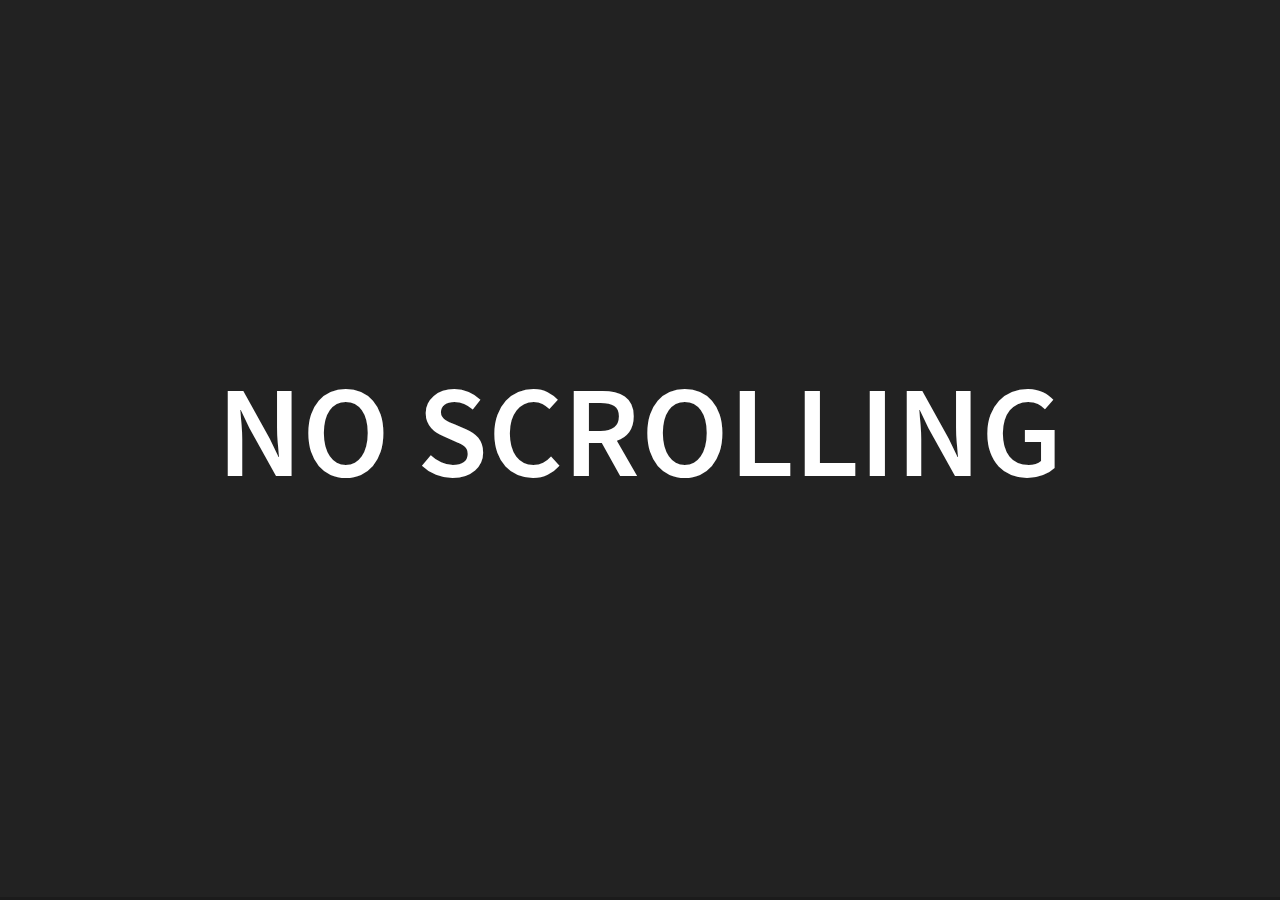
<file: dataviz-final/index.html>
<!doctype html>
<html>

<head>
	<meta charset="utf-8">
	<meta name="viewport" content="width=device-width, initial-scale=1.0, maximum-scale=1.0, user-scalable=no">

	<title>reveal.js</title>

	<link rel="stylesheet" href="css/reveal.css">
	<link rel="stylesheet" href="css/theme/black.css">
	<link rel="stylesheet" href="css/revealVizScroll.css">

	<!-- Theme used for syntax highlighting of code -->
	<link rel="stylesheet" href="lib/css/zenburn.css">

	<!-- Printing and PDF exports -->
	<script>
		var link = document.createElement('link');
		link.rel = 'stylesheet';
		link.type = 'text/css';
		link.href = window.location.search.match(/print-pdf/gi) ? 'css/print/pdf.css' : 'css/print/paper.css';
		document.getElementsByTagName('head')[0].appendChild(link);
	</script>
</head>

<body>

	<div class="reveal">
		<div class="slides">

			<section>
				<section>
					<h1>No Scrolling</h1>
				</section>
				<section class="scroll" scrollable="demo" step="red">
					<h2>Circle red</h2>
				</section>
				<section class="scroll" scrollable="demo" step="blue">
					<h2>Circle blue</h2>
				</section>
				<section>
					<h2>No scrolling again</h2>
				</section>
			</section>

		</div>
	</div>

	<script src="lib/js/head.min.js"></script>
	<script src="js/reveal.js"></script>
	<script src="js/d3.v4.min.js"></script>
	<script src="js/functions.js"></script>

	<script>
		Reveal.initialize({
			controls: false,
			mouseWheel: true,
			dependencies: [
				{
					src: "js/revealVizScroll.js",
					async: false,
					callback: function () {
						revealVizScroll.makeScrollable("demo", doStep);
					}
				}
			],

		});
	</script>
</body>

</html>
</file>
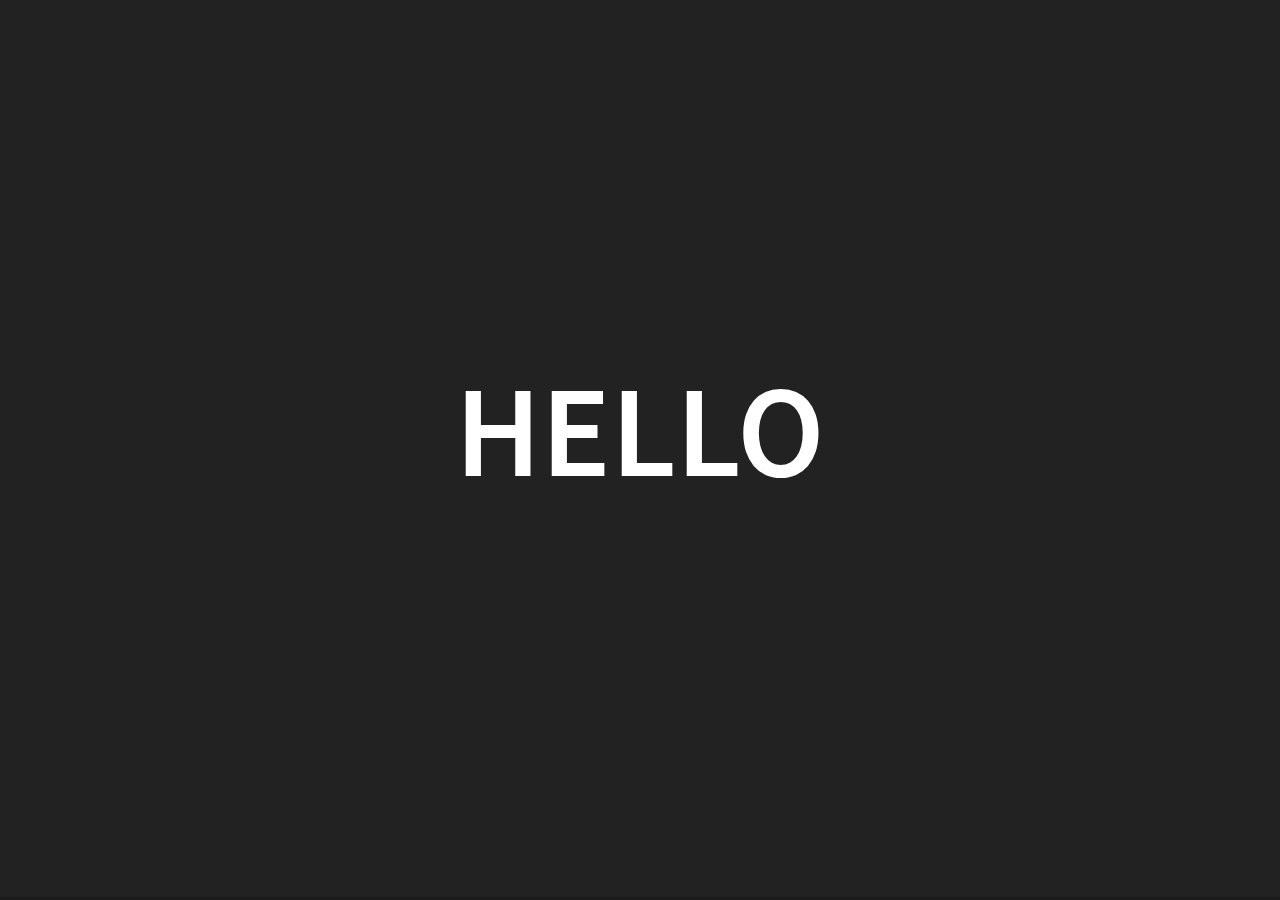
<file: dataviz/index.html>
<!doctype html>
<html>

<head>
	<meta charset="utf-8">
	<meta name="viewport" content="width=device-width, initial-scale=1.0, maximum-scale=1.0, user-scalable=no">

	<title>reveal.js</title>

	<link rel="stylesheet" href="css/reveal.css">
	<link rel="stylesheet" href="css/theme/black.css">
	<link rel="stylesheet" href="css/revealVizScroll.css">

	<!-- Theme used for syntax highlighting of code -->
	<link rel="stylesheet" href="lib/css/zenburn.css">

	<!-- Printing and PDF exports -->
	<script>
		var link = document.createElement('link');
		link.rel = 'stylesheet';
		link.type = 'text/css';
		link.href = window.location.search.match(/print-pdf/gi) ? 'css/print/pdf.css' : 'css/print/paper.css';
		document.getElementsByTagName('head')[0].appendChild(link);
	</script>
</head>

<body>

	<div class="reveal">
		<div class="slides">
			<section>
				<section>
					<h1>Hello</h1>
				</section>
				<section data-state="slide1">
					<h2>Slide 1</h2>
					<div id="slide1container"></div>
				</section>
				<section data-state="slide2">
					<h2>Slide 2</h2>
					<div id="slide2container"></div>
				</section>
				<section data-state="slide3">
					<h2>Slide 3</h2>
					<div id="slide3container"></div>
				</section>
			</section>
		</div>
	</div>

	<script src="lib/js/head.min.js"></script>
	<script src="js/reveal.js"></script>
	<script src="js/d3.v4.min.js"></script>
	<script src="js/functions.js"></script>

	<script>
		Reveal.initialize({
			controls: false,
			mouseWheel: true,
		});
	</script>
	
</body>

</html>
</file>
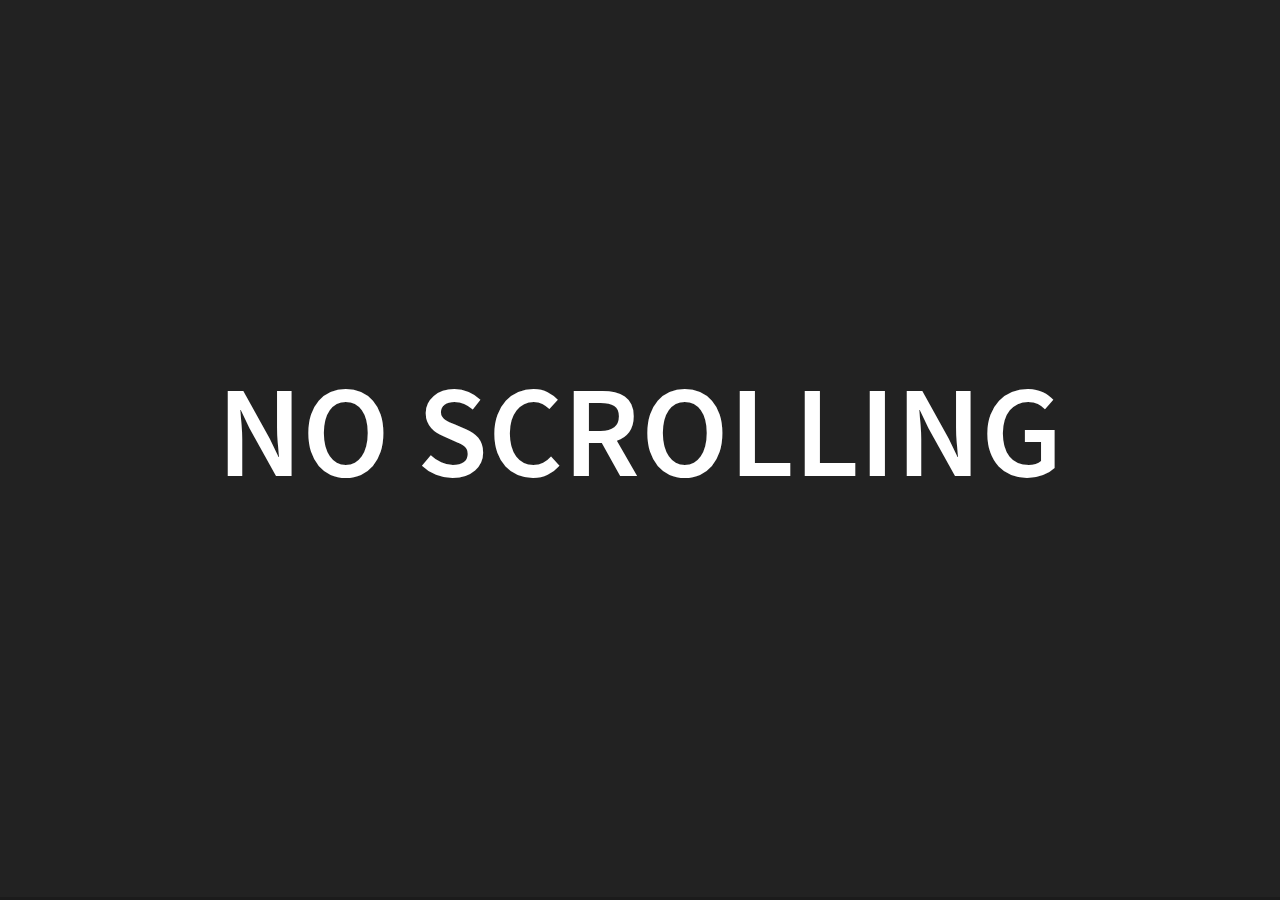
<file: reveal.js-master/index.html>
<!doctype html>
<html>

<head>
	<meta charset="utf-8">
	<meta name="viewport" content="width=device-width, initial-scale=1.0, maximum-scale=1.0, user-scalable=no">

	<title>reveal.js</title>

	<link rel="stylesheet" href="css/reveal.css">
	<link rel="stylesheet" href="css/theme/black.css">
	<link rel="stylesheet" href="css/revealVizScroll.css">

	<!-- Theme used for syntax highlighting of code -->
	<link rel="stylesheet" href="lib/css/zenburn.css">

	<!-- Printing and PDF exports -->
	<script>
		var link = document.createElement('link');
		link.rel = 'stylesheet';
		link.type = 'text/css';
		link.href = window.location.search.match(/print-pdf/gi) ? 'css/print/pdf.css' : 'css/print/paper.css';
		document.getElementsByTagName('head')[0].appendChild(link);
	</script>
</head>

<body>

	<div class="reveal">
		<div class="slides">

			<div class="scrollable scrollable-demo">
				<svg width=400 height=400>
					<circle cx=200 cy=200 r=20 style="fill:steelblue"></circle>
				</svg>
			</div>

			<section>
				<section>
					<h1>No Scrolling</h1>
				</section>
				<section class="scroll" scrollable="demo" step="step 0">
					<h2>Step 0 text</h2>
				</section>
				<section class="scroll" scrollable="demo" step="step 1">
					<h2>Step 1 text</h2>
				</section>
				<section>
					<h2>No scrolling again</h2>
				</section>
			</section>

		</div>
	</div>

	<script src="lib/js/head.min.js"></script>
	<script src="js/reveal.js"></script>
	<script src="js/d3.v4.min.js"></script>

	<script>
		function moveLeft(ele) {
			d3.select(ele)
				.select("circle")
				.transition()
				.duration(1000)
				.attr("cx", 100);
		}

		function moveRight(ele) {
			d3.select(ele)
				.select("circle")
				.transition()
				.duration(1000)
				.attr("cx", 300);
		}

		function doStep(step) {
			if (step === "step 0") moveLeft(this);
			else if (step === "step 1") moveRight(this);
		}

	</script>

	<script>
		Reveal.initialize({
			controls: false,
			mouseWheel: true,
			dependencies: [
				{
					src: "js/revealVizScroll.js",
					async: false,
					callback: function () {
						revealVizScroll.makeScrollable("demo", doStep);
					}
				}
			],

		});
	</script>
</body>

</html>
</file>
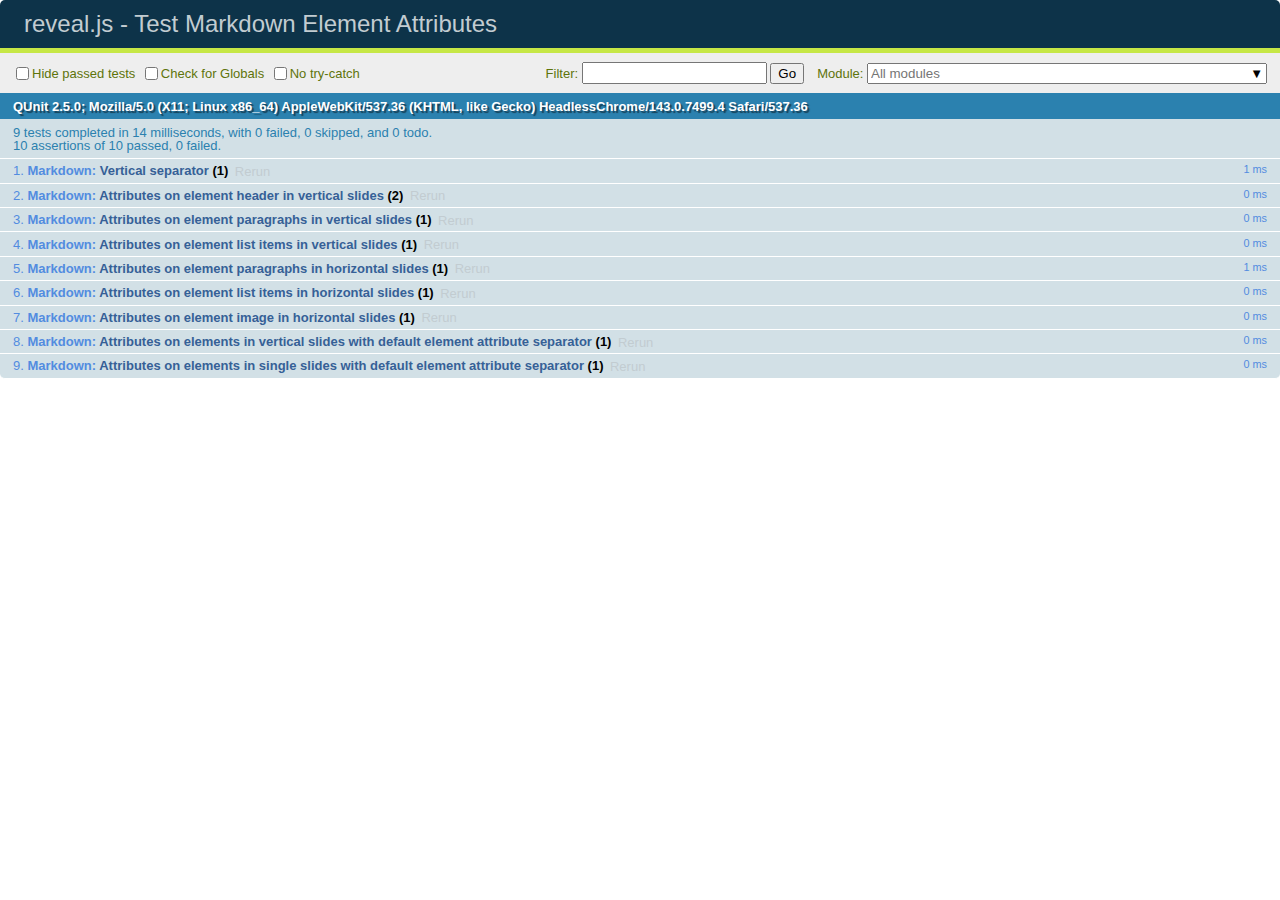
<file: dataviz-final/test/test-markdown-element-attributes.html>
<!doctype html>
<html lang="en">

	<head>
		<meta charset="utf-8">

		<title>reveal.js - Test Markdown Element Attributes</title>

		<link rel="stylesheet" href="../css/reveal.css">
		<link rel="stylesheet" href="qunit-2.5.0.css">
	</head>

	<body style="overflow: auto;">

		<div id="qunit"></div>
		<div id="qunit-fixture"></div>

		<div class="reveal" style="display: none;">

			<div class="slides">

				<!-- <section data-markdown="example.md" data-separator="^\n\n\n" data-separator-vertical="^\n\n"></section> -->

				<!-- Slides are separated by newline + three dashes + newline, vertical slides identical but two dashes -->
				<section data-markdown data-separator="^\n---\n$" data-separator-vertical="^\n--\n$" data-element-attributes="{_\s*?([^}]+?)}">>
					<script type="text/template">
						## Slide 1.1
						<!-- {_class="fragment fade-out" data-fragment-index="1"} -->

						--

						## Slide 1.2
						<!-- {_class="fragment shrink"} -->

						Paragraph 1
						<!-- {_class="fragment grow"} -->

						Paragraph 2
						<!-- {_class="fragment grow"} -->

						- list item 1 <!-- {_class="fragment grow"} -->
						- list item 2 <!-- {_class="fragment grow"} -->
						- list item 3 <!-- {_class="fragment grow"} -->


						---

						## Slide 2


						Paragraph 1.2  
						multi-line <!-- {_class="fragment highlight-red"} -->

						Paragraph 2.2 <!-- {_class="fragment highlight-red"} -->

						Paragraph 2.3 <!-- {_class="fragment highlight-red"} -->

						Paragraph 2.4 <!-- {_class="fragment highlight-red"} -->

						- list item 1 <!-- {_class="fragment highlight-green"} -->
						- list item 2<!-- {_class="fragment highlight-green"} -->
						- list item 3<!-- {_class="fragment highlight-green"} -->
						- list item 4
						<!-- {_class="fragment highlight-green"} -->
						- list item 5<!-- {_class="fragment highlight-green"} -->

						Test

						![Example Picture](examples/assets/image2.png)
						<!-- {_class="reveal stretch"} -->

					</script>
				</section>



				<section 	data-markdown data-separator="^\n\n\n"
									data-separator-vertical="^\n\n"
									data-separator-notes="^Note:"
									data-charset="utf-8">
					<script type="text/template">
						# Test attributes in Markdown with default separator
						## Slide 1 Def <!-- .element: class="fragment highlight-red" data-fragment-index="1" -->


						## Slide 2 Def
						<!-- .element: class="fragment highlight-red" -->

					</script>
				</section>

				<section data-markdown>
				  <script type="text/template">
					## Hello world
					A paragraph
					<!-- .element: class="fragment highlight-blue" -->
				  </script>
				</section>

				<section data-markdown>
				  <script type="text/template">
					## Hello world

					Multiple  
					Line
					<!-- .element: class="fragment highlight-blue" -->
				  </script>
				</section>

				<section data-markdown>
				  <script type="text/template">
					## Hello world

					Test<!-- .element: class="fragment highlight-blue" -->

					More Test
				  </script>
				</section>


			</div>

		</div>

		<script src="../lib/js/head.min.js"></script>
		<script src="../js/reveal.js"></script>
		<script src="../plugin/markdown/marked.js"></script>
		<script src="../plugin/markdown/markdown.js"></script>
		<script src="qunit-2.5.0.js"></script>

		<script src="test-markdown-element-attributes.js"></script>

	</body>
</html>
</file>
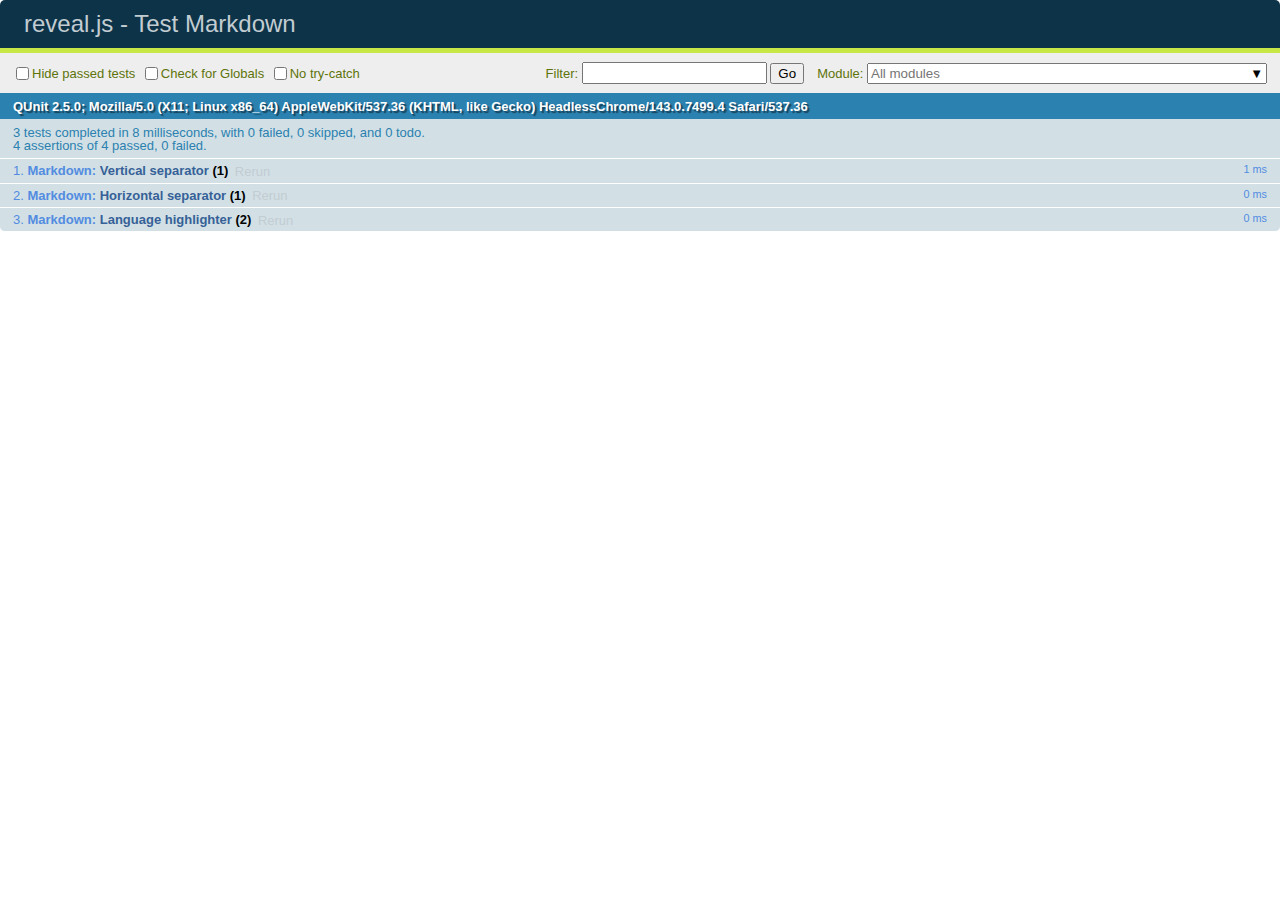
<file: dataviz-final/test/test-markdown-external.html>
<!doctype html>
<html lang="en">

	<head>
		<meta charset="utf-8">

		<title>reveal.js - Test Markdown</title>

		<link rel="stylesheet" href="../css/reveal.css">
		<link rel="stylesheet" href="qunit-2.5.0.css">
	</head>

	<body style="overflow: auto;">

		<div id="qunit"></div>
  		<div id="qunit-fixture"></div>

		<div class="reveal" style="display: none;">

			<div class="slides">
				<section data-markdown="simple.md" data-separator="^\r?\n\r?\n\r?\n" data-separator-vertical="^\r?\n\r?\n"></section>
			</div>

		</div>

		<script src="../lib/js/head.min.js"></script>
		<script src="../js/reveal.js"></script>
		<script src="../plugin/highlight/highlight.js"></script>
		<script src="../plugin/markdown/marked.js"></script>
		<script src="../plugin/markdown/markdown.js"></script>
		<script src="qunit-2.5.0.js"></script>

		<script src="test-markdown-external.js"></script>

	</body>
</html>
</file>
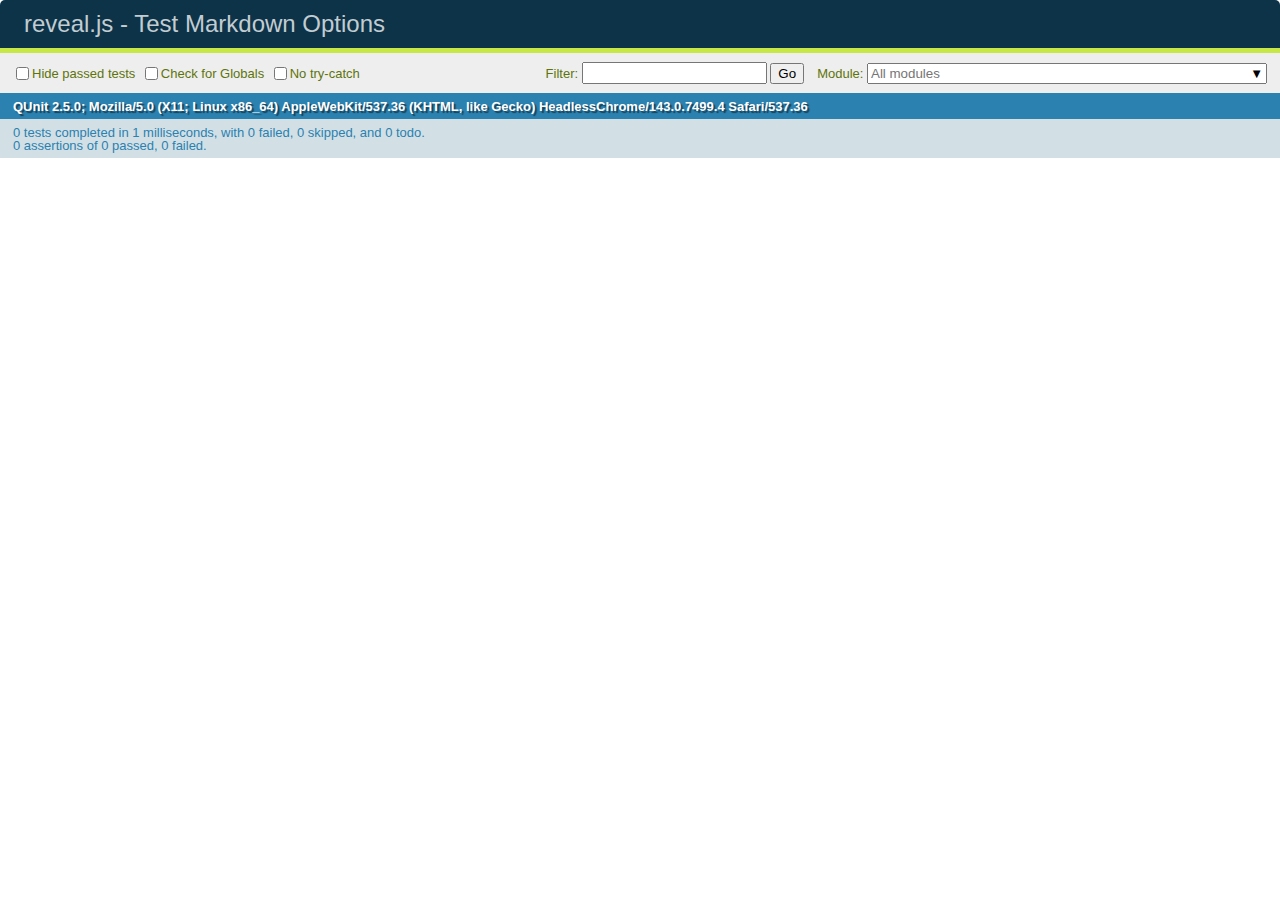
<file: dataviz-final/test/test-markdown-options.html>
<!doctype html>
<html lang="en">

	<head>
		<meta charset="utf-8">

		<title>reveal.js - Test Markdown Options</title>

		<link rel="stylesheet" href="../css/reveal.css">
		<link rel="stylesheet" href="qunit-2.5.0.css">
	</head>

	<body style="overflow: auto;">

		<div id="qunit"></div>
		<div id="qunit-fixture"></div>

		<div class="reveal" style="display: none;">

			<div class="slides">

				<section data-markdown>
					<script type="text/template">
						## Testing Markdown Options

						This "slide" should contain 'smart' quotes.
					</script>
				</section>

			</div>

		</div>

		<script src="../lib/js/head.min.js"></script>
		<script src="../js/reveal.js"></script>
		<script src="qunit-2.5.0.js"></script>

		<script src="test-markdown-options.js"></script>

	</body>
</html>
</file>
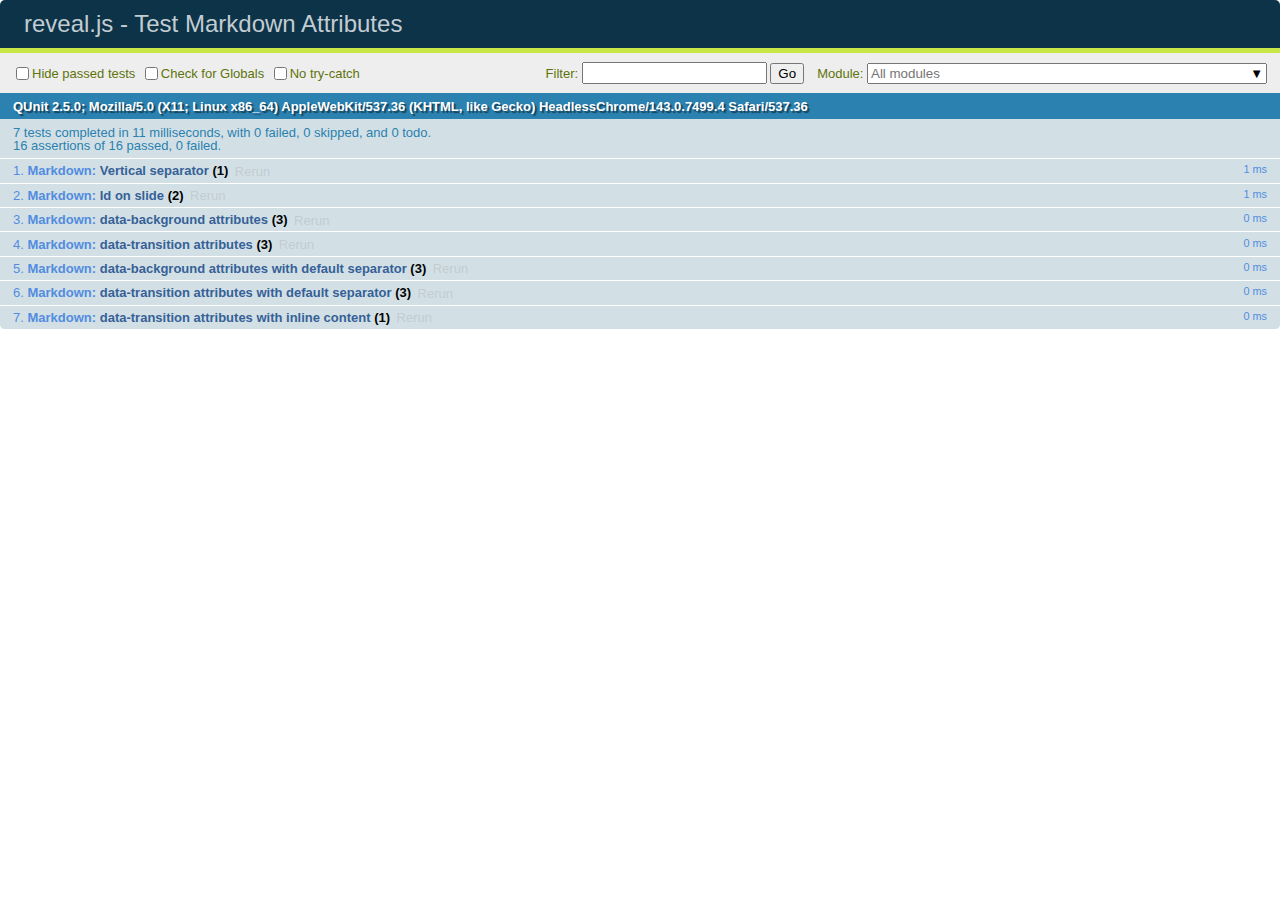
<file: dataviz-final/test/test-markdown-slide-attributes.html>
<!doctype html>
<html lang="en">

	<head>
		<meta charset="utf-8">

		<title>reveal.js - Test Markdown Attributes</title>

		<link rel="stylesheet" href="../css/reveal.css">
		<link rel="stylesheet" href="qunit-2.5.0.css">
	</head>

	<body style="overflow: auto;">

		<div id="qunit"></div>
		<div id="qunit-fixture"></div>

		<div class="reveal" style="display: none;">

			<div class="slides">

				<!-- <section data-markdown="example.md" data-separator="^\n\n\n" data-separator-vertical="^\n\n"></section> -->

				<!-- Slides are separated by three lines, vertical slides by two lines, attributes are one any line starting with (spaces and) two dashes -->
				<section 	data-markdown data-separator="^\n\n\n"
									data-separator-vertical="^\n\n"
									data-separator-notes="^Note:"
									data-attributes="--\s(.*?)$"
									data-charset="utf-8">
					<script type="text/template">
						# Test attributes in Markdown
						## Slide 1



						## Slide 2
						<!-- -- id="slide2" data-transition="zoom" data-background="#A0C66B" -->


						## Slide 2.1
						<!-- -- data-background="#ff0000" data-transition="fade" -->


						## Slide 2.2
						[Link to Slide2](#/slide2)



						## Slide 3
						<!-- -- data-transition="zoom" data-background="#C6916B" -->



						## Slide 4
					</script>
				</section>

				<section 	data-markdown data-separator="^\n\n\n"
									data-separator-vertical="^\n\n"
									data-separator-notes="^Note:"
									data-charset="utf-8">
					<script type="text/template">
						# Test attributes in Markdown with default separator
						## Slide 1 Def



						## Slide 2 Def
						<!-- .slide: id="slide2def" data-transition="concave" data-background="#A7C66B" -->


						## Slide 2.1 Def
						<!-- .slide: data-background="#f70000" data-transition="page" -->


						## Slide 2.2 Def
						[Link to Slide2](#/slide2def)



						## Slide 3 Def
						<!-- .slide: data-transition="concave" data-background="#C7916B" -->



						## Slide 4
					</script>
				</section>

				<section data-markdown>
					<script type="text/template">
						<!-- .slide: data-background="#ff0000" -->
						## Hello world
					</script>
				</section>

				<section data-markdown>
					<script type="text/template">
						## Hello world
						<!-- .slide: data-background="#ff0000" -->
					</script>
				</section>

				<section data-markdown>
					<script type="text/template">
						## Hello world

						Test
						<!-- .slide: data-background="#ff0000" -->

						More Test
					</script>
				</section>

			</div>

		</div>

		<script src="../lib/js/head.min.js"></script>
		<script src="../js/reveal.js"></script>
		<script src="../plugin/markdown/marked.js"></script>
		<script src="../plugin/markdown/markdown.js"></script>
		<script src="qunit-2.5.0.js"></script>

		<script src="test-markdown-slide-attributes.js"></script>

	</body>
</html>
</file>
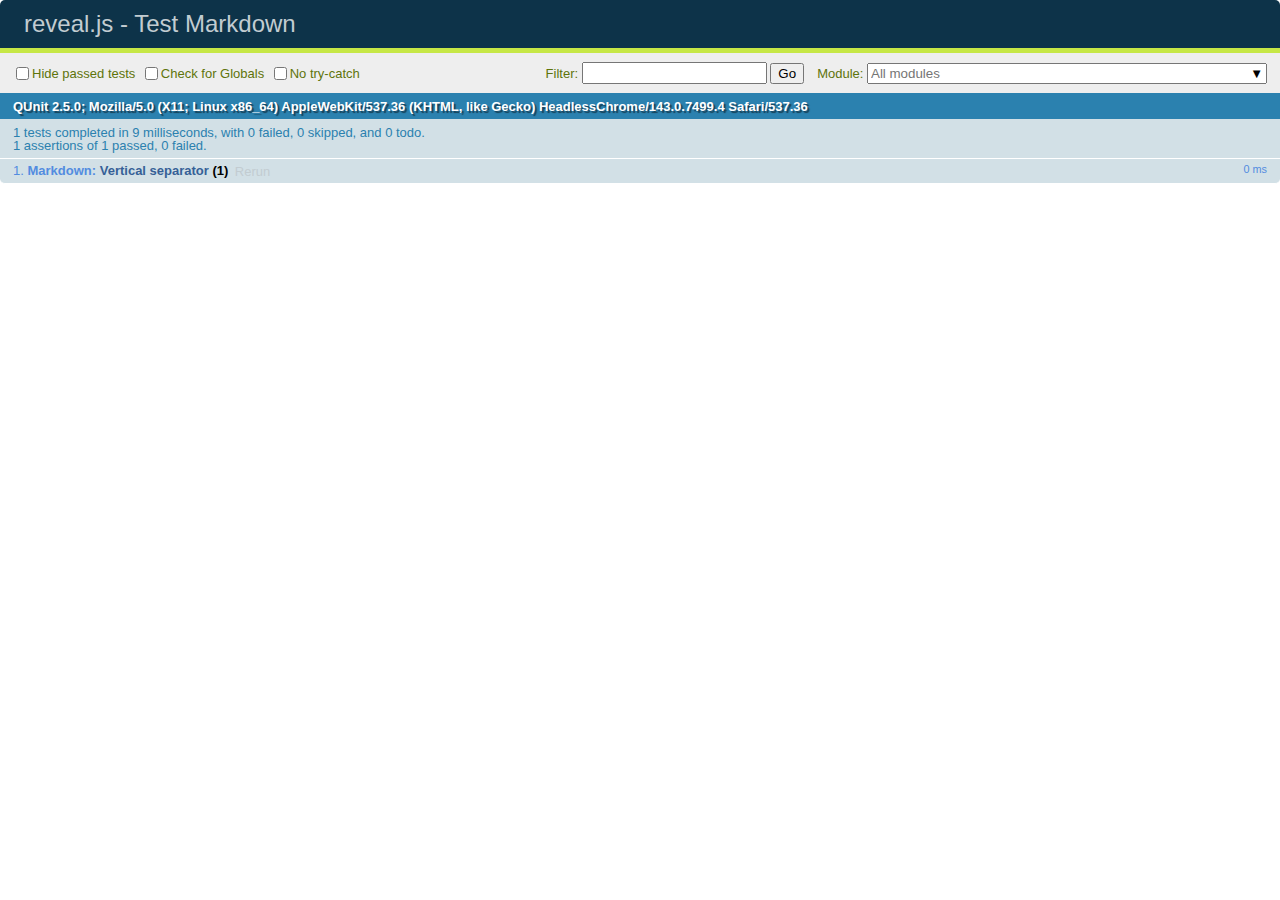
<file: dataviz-final/test/test-markdown.html>
<!doctype html>
<html lang="en">

	<head>
		<meta charset="utf-8">

		<title>reveal.js - Test Markdown</title>

		<link rel="stylesheet" href="../css/reveal.css">
		<link rel="stylesheet" href="qunit-2.5.0.css">
	</head>

	<body style="overflow: auto;">

		<div id="qunit"></div>
		<div id="qunit-fixture"></div>

		<div class="reveal" style="display: none;">

			<div class="slides">

				<!-- <section data-markdown="example.md" data-separator="^\n\n\n" data-separator-vertical="^\n\n"></section> -->

				<!-- Slides are separated by newline + three dashes + newline, vertical slides identical but two dashes -->
				<section data-markdown data-separator="^\n---\n$" data-separator-vertical="^\n--\n$">
					<script type="text/template">
						## Slide 1.1

						--

						## Slide 1.2

						---

						## Slide 2
					</script>
				</section>

			</div>

		</div>

		<script src="../lib/js/head.min.js"></script>
		<script src="../js/reveal.js"></script>
		<script src="../plugin/markdown/marked.js"></script>
		<script src="../plugin/markdown/markdown.js"></script>
		<script src="qunit-2.5.0.js"></script>

		<script src="test-markdown.js"></script>

	</body>
</html>
</file>
<file: dataviz-final/css/theme/black.css>
/**
 * Black theme for reveal.js. This is the opposite of the 'white' theme.
 *
 * By Hakim El Hattab, http://hakim.se
 */
@import url(../../lib/font/source-sans-pro/source-sans-pro.css);
section.has-light-background, section.has-light-background h1, section.has-light-background h2, section.has-light-background h3, section.has-light-background h4, section.has-light-background h5, section.has-light-background h6 {
  color: #222; }

/*********************************************
 * GLOBAL STYLES
 *********************************************/
body {
  background: #222;
  background-color: #222; }

.reveal {
  font-family: "Source Sans Pro", Helvetica, sans-serif;
  font-size: 42px;
  font-weight: normal;
  color: #fff; }

::selection {
  color: #fff;
  background: #bee4fd;
  text-shadow: none; }

::-moz-selection {
  color: #fff;
  background: #bee4fd;
  text-shadow: none; }

.reveal .slides section,
.reveal .slides section > section {
  line-height: 1.3;
  font-weight: inherit; }

/*********************************************
 * HEADERS
 *********************************************/
.reveal h1,
.reveal h2,
.reveal h3,
.reveal h4,
.reveal h5,
.reveal h6 {
  margin: 0 0 20px 0;
  color: #fff;
  font-family: "Source Sans Pro", Helvetica, sans-serif;
  font-weight: 600;
  line-height: 1.2;
  letter-spacing: normal;
  text-transform: uppercase;
  text-shadow: none;
  word-wrap: break-word; }

.reveal h1 {
  font-size: 2.5em; }

.reveal h2 {
  font-size: 1.6em; }

.reveal h3 {
  font-size: 1.3em; }

.reveal h4 {
  font-size: 1em; }

.reveal h1 {
  text-shadow: none; }

/*********************************************
 * OTHER
 *********************************************/
.reveal p {
  margin: 20px 0;
  line-height: 1.3; }

/* Ensure certain elements are never larger than the slide itself */
.reveal img,
.reveal video,
.reveal iframe {
  max-width: 95%;
  max-height: 95%; }

.reveal strong,
.reveal b {
  font-weight: bold; }

.reveal em {
  font-style: italic; }

.reveal ol,
.reveal dl,
.reveal ul {
  display: inline-block;
  text-align: left;
  margin: 0 0 0 1em; }

.reveal ol {
  list-style-type: decimal; }

.reveal ul {
  list-style-type: disc; }

.reveal ul ul {
  list-style-type: square; }

.reveal ul ul ul {
  list-style-type: circle; }

.reveal ul ul,
.reveal ul ol,
.reveal ol ol,
.reveal ol ul {
  display: block;
  margin-left: 40px; }

.reveal dt {
  font-weight: bold; }

.reveal dd {
  margin-left: 40px; }

.reveal blockquote {
  display: block;
  position: relative;
  width: 70%;
  margin: 20px auto;
  padding: 5px;
  font-style: italic;
  background: rgba(255, 255, 255, 0.05);
  box-shadow: 0px 0px 2px rgba(0, 0, 0, 0.2); }

.reveal blockquote p:first-child,
.reveal blockquote p:last-child {
  display: inline-block; }

.reveal q {
  font-style: italic; }

.reveal pre {
  display: block;
  position: relative;
  width: 90%;
  margin: 20px auto;
  text-align: left;
  font-size: 0.55em;
  font-family: monospace;
  line-height: 1.2em;
  word-wrap: break-word;
  box-shadow: 0px 0px 6px rgba(0, 0, 0, 0.3); }

.reveal code {
  font-family: monospace;
  text-transform: none; }

.reveal pre code {
  display: block;
  padding: 5px;
  overflow: auto;
  max-height: 400px;
  word-wrap: normal; }

.reveal table {
  margin: auto;
  border-collapse: collapse;
  border-spacing: 0; }

.reveal table th {
  font-weight: bold; }

.reveal table th,
.reveal table td {
  text-align: left;
  padding: 0.2em 0.5em 0.2em 0.5em;
  border-bottom: 1px solid; }

.reveal table th[align="center"],
.reveal table td[align="center"] {
  text-align: center; }

.reveal table th[align="right"],
.reveal table td[align="right"] {
  text-align: right; }

.reveal table tbody tr:last-child th,
.reveal table tbody tr:last-child td {
  border-bottom: none; }

.reveal sup {
  vertical-align: super;
  font-size: smaller; }

.reveal sub {
  vertical-align: sub;
  font-size: smaller; }

.reveal small {
  display: inline-block;
  font-size: 0.6em;
  line-height: 1.2em;
  vertical-align: top; }

.reveal small * {
  vertical-align: top; }

/*********************************************
 * LINKS
 *********************************************/
.reveal a {
  color: #42affa;
  text-decoration: none;
  -webkit-transition: color .15s ease;
  -moz-transition: color .15s ease;
  transition: color .15s ease; }

.reveal a:hover {
  color: #8dcffc;
  text-shadow: none;
  border: none; }

.reveal .roll span:after {
  color: #fff;
  background: #068de9; }

/*********************************************
 * IMAGES
 *********************************************/
.reveal section img {
  margin: 15px 0px;
  background: rgba(255, 255, 255, 0.12);
  border: 4px solid #fff;
  box-shadow: 0 0 10px rgba(0, 0, 0, 0.15); }

.reveal section img.plain {
  border: 0;
  box-shadow: none; }

.reveal a img {
  -webkit-transition: all .15s linear;
  -moz-transition: all .15s linear;
  transition: all .15s linear; }

.reveal a:hover img {
  background: rgba(255, 255, 255, 0.2);
  border-color: #42affa;
  box-shadow: 0 0 20px rgba(0, 0, 0, 0.55); }

/*********************************************
 * NAVIGATION CONTROLS
 *********************************************/
.reveal .controls {
  color: #42affa; }

/*********************************************
 * PROGRESS BAR
 *********************************************/
.reveal .progress {
  background: rgba(0, 0, 0, 0.2);
  color: #42affa; }

.reveal .progress span {
  -webkit-transition: width 800ms cubic-bezier(0.26, 0.86, 0.44, 0.985);
  -moz-transition: width 800ms cubic-bezier(0.26, 0.86, 0.44, 0.985);
  transition: width 800ms cubic-bezier(0.26, 0.86, 0.44, 0.985); }

/*********************************************
 * PRINT BACKGROUND
 *********************************************/
@media print {
  .backgrounds {
    background-color: #222; } }
</file>
<file: dataviz-final/css/revealVizScroll.css>
.reveal .slides .scrollable {
  display: none;
  width: 61.8%;
}
.reveal .slides>section {
  width: 100%;
}
.reveal.scrolling .slides>section {
  width: 38.2%;
}
.reveal.scrolling .slides .scrollable {
  float: right;
}
</file>
<file: dataviz-final/lib/css/zenburn.css>
/*

Zenburn style from voldmar.ru (c) Vladimir Epifanov <voldmar@voldmar.ru>
based on dark.css by Ivan Sagalaev

*/

.hljs {
  display: block;
  overflow-x: auto;
  padding: 0.5em;
  background: #3f3f3f;
  color: #dcdcdc;
}

.hljs-keyword,
.hljs-selector-tag,
.hljs-tag {
  color: #e3ceab;
}

.hljs-template-tag {
  color: #dcdcdc;
}

.hljs-number {
  color: #8cd0d3;
}

.hljs-variable,
.hljs-template-variable,
.hljs-attribute {
  color: #efdcbc;
}

.hljs-literal {
  color: #efefaf;
}

.hljs-subst {
  color: #8f8f8f;
}

.hljs-title,
.hljs-name,
.hljs-selector-id,
.hljs-selector-class,
.hljs-section,
.hljs-type {
  color: #efef8f;
}

.hljs-symbol,
.hljs-bullet,
.hljs-link {
  color: #dca3a3;
}

.hljs-deletion,
.hljs-string,
.hljs-built_in,
.hljs-builtin-name {
  color: #cc9393;
}

.hljs-addition,
.hljs-comment,
.hljs-quote,
.hljs-meta {
  color: #7f9f7f;
}


.hljs-emphasis {
  font-style: italic;
}

.hljs-strong {
  font-weight: bold;
}
</file>
<file: dataviz/css/theme/black.css>
/**
 * Black theme for reveal.js. This is the opposite of the 'white' theme.
 *
 * By Hakim El Hattab, http://hakim.se
 */
@import url(../../lib/font/source-sans-pro/source-sans-pro.css);
section.has-light-background, section.has-light-background h1, section.has-light-background h2, section.has-light-background h3, section.has-light-background h4, section.has-light-background h5, section.has-light-background h6 {
  color: #222; }

/*********************************************
 * GLOBAL STYLES
 *********************************************/
body {
  background: #222;
  background-color: #222; }

.reveal {
  font-family: "Source Sans Pro", Helvetica, sans-serif;
  font-size: 42px;
  font-weight: normal;
  color: #fff; }

::selection {
  color: #fff;
  background: #bee4fd;
  text-shadow: none; }

::-moz-selection {
  color: #fff;
  background: #bee4fd;
  text-shadow: none; }

.reveal .slides section,
.reveal .slides section > section {
  line-height: 1.3;
  font-weight: inherit; }

/*********************************************
 * HEADERS
 *********************************************/
.reveal h1,
.reveal h2,
.reveal h3,
.reveal h4,
.reveal h5,
.reveal h6 {
  margin: 0 0 20px 0;
  color: #fff;
  font-family: "Source Sans Pro", Helvetica, sans-serif;
  font-weight: 600;
  line-height: 1.2;
  letter-spacing: normal;
  text-transform: uppercase;
  text-shadow: none;
  word-wrap: break-word; }

.reveal h1 {
  font-size: 2.5em; }

.reveal h2 {
  font-size: 1.6em; }

.reveal h3 {
  font-size: 1.3em; }

.reveal h4 {
  font-size: 1em; }

.reveal h1 {
  text-shadow: none; }

/*********************************************
 * OTHER
 *********************************************/
.reveal p {
  margin: 20px 0;
  line-height: 1.3; }

/* Ensure certain elements are never larger than the slide itself */
.reveal img,
.reveal video,
.reveal iframe {
  max-width: 95%;
  max-height: 95%; }

.reveal strong,
.reveal b {
  font-weight: bold; }

.reveal em {
  font-style: italic; }

.reveal ol,
.reveal dl,
.reveal ul {
  display: inline-block;
  text-align: left;
  margin: 0 0 0 1em; }

.reveal ol {
  list-style-type: decimal; }

.reveal ul {
  list-style-type: disc; }

.reveal ul ul {
  list-style-type: square; }

.reveal ul ul ul {
  list-style-type: circle; }

.reveal ul ul,
.reveal ul ol,
.reveal ol ol,
.reveal ol ul {
  display: block;
  margin-left: 40px; }

.reveal dt {
  font-weight: bold; }

.reveal dd {
  margin-left: 40px; }

.reveal blockquote {
  display: block;
  position: relative;
  width: 70%;
  margin: 20px auto;
  padding: 5px;
  font-style: italic;
  background: rgba(255, 255, 255, 0.05);
  box-shadow: 0px 0px 2px rgba(0, 0, 0, 0.2); }

.reveal blockquote p:first-child,
.reveal blockquote p:last-child {
  display: inline-block; }

.reveal q {
  font-style: italic; }

.reveal pre {
  display: block;
  position: relative;
  width: 90%;
  margin: 20px auto;
  text-align: left;
  font-size: 0.55em;
  font-family: monospace;
  line-height: 1.2em;
  word-wrap: break-word;
  box-shadow: 0px 0px 6px rgba(0, 0, 0, 0.3); }

.reveal code {
  font-family: monospace;
  text-transform: none; }

.reveal pre code {
  display: block;
  padding: 5px;
  overflow: auto;
  max-height: 400px;
  word-wrap: normal; }

.reveal table {
  margin: auto;
  border-collapse: collapse;
  border-spacing: 0; }

.reveal table th {
  font-weight: bold; }

.reveal table th,
.reveal table td {
  text-align: left;
  padding: 0.2em 0.5em 0.2em 0.5em;
  border-bottom: 1px solid; }

.reveal table th[align="center"],
.reveal table td[align="center"] {
  text-align: center; }

.reveal table th[align="right"],
.reveal table td[align="right"] {
  text-align: right; }

.reveal table tbody tr:last-child th,
.reveal table tbody tr:last-child td {
  border-bottom: none; }

.reveal sup {
  vertical-align: super;
  font-size: smaller; }

.reveal sub {
  vertical-align: sub;
  font-size: smaller; }

.reveal small {
  display: inline-block;
  font-size: 0.6em;
  line-height: 1.2em;
  vertical-align: top; }

.reveal small * {
  vertical-align: top; }

/*********************************************
 * LINKS
 *********************************************/
.reveal a {
  color: #42affa;
  text-decoration: none;
  -webkit-transition: color .15s ease;
  -moz-transition: color .15s ease;
  transition: color .15s ease; }

.reveal a:hover {
  color: #8dcffc;
  text-shadow: none;
  border: none; }

.reveal .roll span:after {
  color: #fff;
  background: #068de9; }

/*********************************************
 * IMAGES
 *********************************************/
.reveal section img {
  margin: 15px 0px;
  background: rgba(255, 255, 255, 0.12);
  border: 4px solid #fff;
  box-shadow: 0 0 10px rgba(0, 0, 0, 0.15); }

.reveal section img.plain {
  border: 0;
  box-shadow: none; }

.reveal a img {
  -webkit-transition: all .15s linear;
  -moz-transition: all .15s linear;
  transition: all .15s linear; }

.reveal a:hover img {
  background: rgba(255, 255, 255, 0.2);
  border-color: #42affa;
  box-shadow: 0 0 20px rgba(0, 0, 0, 0.55); }

/*********************************************
 * NAVIGATION CONTROLS
 *********************************************/
.reveal .controls {
  color: #42affa; }

/*********************************************
 * PROGRESS BAR
 *********************************************/
.reveal .progress {
  background: rgba(0, 0, 0, 0.2);
  color: #42affa; }

.reveal .progress span {
  -webkit-transition: width 800ms cubic-bezier(0.26, 0.86, 0.44, 0.985);
  -moz-transition: width 800ms cubic-bezier(0.26, 0.86, 0.44, 0.985);
  transition: width 800ms cubic-bezier(0.26, 0.86, 0.44, 0.985); }

/*********************************************
 * PRINT BACKGROUND
 *********************************************/
@media print {
  .backgrounds {
    background-color: #222; } }
</file>
<file: dataviz/css/revealVizScroll.css>
.reveal .slides .scrollable {
  display: none;
  width: 61.8%;
}
.reveal .slides>section {
  width: 100%;
}
.reveal.scrolling .slides>section {
  width: 38.2%;
}
.reveal.scrolling .slides .scrollable {
  float: right;
}
</file>
<file: dataviz/lib/css/zenburn.css>
/*

Zenburn style from voldmar.ru (c) Vladimir Epifanov <voldmar@voldmar.ru>
based on dark.css by Ivan Sagalaev

*/

.hljs {
  display: block;
  overflow-x: auto;
  padding: 0.5em;
  background: #3f3f3f;
  color: #dcdcdc;
}

.hljs-keyword,
.hljs-selector-tag,
.hljs-tag {
  color: #e3ceab;
}

.hljs-template-tag {
  color: #dcdcdc;
}

.hljs-number {
  color: #8cd0d3;
}

.hljs-variable,
.hljs-template-variable,
.hljs-attribute {
  color: #efdcbc;
}

.hljs-literal {
  color: #efefaf;
}

.hljs-subst {
  color: #8f8f8f;
}

.hljs-title,
.hljs-name,
.hljs-selector-id,
.hljs-selector-class,
.hljs-section,
.hljs-type {
  color: #efef8f;
}

.hljs-symbol,
.hljs-bullet,
.hljs-link {
  color: #dca3a3;
}

.hljs-deletion,
.hljs-string,
.hljs-built_in,
.hljs-builtin-name {
  color: #cc9393;
}

.hljs-addition,
.hljs-comment,
.hljs-quote,
.hljs-meta {
  color: #7f9f7f;
}


.hljs-emphasis {
  font-style: italic;
}

.hljs-strong {
  font-weight: bold;
}
</file>
<file: reveal.js-master/css/theme/black.css>
/**
 * Black theme for reveal.js. This is the opposite of the 'white' theme.
 *
 * By Hakim El Hattab, http://hakim.se
 */
@import url(../../lib/font/source-sans-pro/source-sans-pro.css);
section.has-light-background, section.has-light-background h1, section.has-light-background h2, section.has-light-background h3, section.has-light-background h4, section.has-light-background h5, section.has-light-background h6 {
  color: #222; }

/*********************************************
 * GLOBAL STYLES
 *********************************************/
body {
  background: #222;
  background-color: #222; }

.reveal {
  font-family: "Source Sans Pro", Helvetica, sans-serif;
  font-size: 42px;
  font-weight: normal;
  color: #fff; }

::selection {
  color: #fff;
  background: #bee4fd;
  text-shadow: none; }

::-moz-selection {
  color: #fff;
  background: #bee4fd;
  text-shadow: none; }

.reveal .slides section,
.reveal .slides section > section {
  line-height: 1.3;
  font-weight: inherit; }

/*********************************************
 * HEADERS
 *********************************************/
.reveal h1,
.reveal h2,
.reveal h3,
.reveal h4,
.reveal h5,
.reveal h6 {
  margin: 0 0 20px 0;
  color: #fff;
  font-family: "Source Sans Pro", Helvetica, sans-serif;
  font-weight: 600;
  line-height: 1.2;
  letter-spacing: normal;
  text-transform: uppercase;
  text-shadow: none;
  word-wrap: break-word; }

.reveal h1 {
  font-size: 2.5em; }

.reveal h2 {
  font-size: 1.6em; }

.reveal h3 {
  font-size: 1.3em; }

.reveal h4 {
  font-size: 1em; }

.reveal h1 {
  text-shadow: none; }

/*********************************************
 * OTHER
 *********************************************/
.reveal p {
  margin: 20px 0;
  line-height: 1.3; }

/* Ensure certain elements are never larger than the slide itself */
.reveal img,
.reveal video,
.reveal iframe {
  max-width: 95%;
  max-height: 95%; }

.reveal strong,
.reveal b {
  font-weight: bold; }

.reveal em {
  font-style: italic; }

.reveal ol,
.reveal dl,
.reveal ul {
  display: inline-block;
  text-align: left;
  margin: 0 0 0 1em; }

.reveal ol {
  list-style-type: decimal; }

.reveal ul {
  list-style-type: disc; }

.reveal ul ul {
  list-style-type: square; }

.reveal ul ul ul {
  list-style-type: circle; }

.reveal ul ul,
.reveal ul ol,
.reveal ol ol,
.reveal ol ul {
  display: block;
  margin-left: 40px; }

.reveal dt {
  font-weight: bold; }

.reveal dd {
  margin-left: 40px; }

.reveal blockquote {
  display: block;
  position: relative;
  width: 70%;
  margin: 20px auto;
  padding: 5px;
  font-style: italic;
  background: rgba(255, 255, 255, 0.05);
  box-shadow: 0px 0px 2px rgba(0, 0, 0, 0.2); }

.reveal blockquote p:first-child,
.reveal blockquote p:last-child {
  display: inline-block; }

.reveal q {
  font-style: italic; }

.reveal pre {
  display: block;
  position: relative;
  width: 90%;
  margin: 20px auto;
  text-align: left;
  font-size: 0.55em;
  font-family: monospace;
  line-height: 1.2em;
  word-wrap: break-word;
  box-shadow: 0px 0px 6px rgba(0, 0, 0, 0.3); }

.reveal code {
  font-family: monospace;
  text-transform: none; }

.reveal pre code {
  display: block;
  padding: 5px;
  overflow: auto;
  max-height: 400px;
  word-wrap: normal; }

.reveal table {
  margin: auto;
  border-collapse: collapse;
  border-spacing: 0; }

.reveal table th {
  font-weight: bold; }

.reveal table th,
.reveal table td {
  text-align: left;
  padding: 0.2em 0.5em 0.2em 0.5em;
  border-bottom: 1px solid; }

.reveal table th[align="center"],
.reveal table td[align="center"] {
  text-align: center; }

.reveal table th[align="right"],
.reveal table td[align="right"] {
  text-align: right; }

.reveal table tbody tr:last-child th,
.reveal table tbody tr:last-child td {
  border-bottom: none; }

.reveal sup {
  vertical-align: super;
  font-size: smaller; }

.reveal sub {
  vertical-align: sub;
  font-size: smaller; }

.reveal small {
  display: inline-block;
  font-size: 0.6em;
  line-height: 1.2em;
  vertical-align: top; }

.reveal small * {
  vertical-align: top; }

/*********************************************
 * LINKS
 *********************************************/
.reveal a {
  color: #42affa;
  text-decoration: none;
  -webkit-transition: color .15s ease;
  -moz-transition: color .15s ease;
  transition: color .15s ease; }

.reveal a:hover {
  color: #8dcffc;
  text-shadow: none;
  border: none; }

.reveal .roll span:after {
  color: #fff;
  background: #068de9; }

/*********************************************
 * IMAGES
 *********************************************/
.reveal section img {
  margin: 15px 0px;
  background: rgba(255, 255, 255, 0.12);
  border: 4px solid #fff;
  box-shadow: 0 0 10px rgba(0, 0, 0, 0.15); }

.reveal section img.plain {
  border: 0;
  box-shadow: none; }

.reveal a img {
  -webkit-transition: all .15s linear;
  -moz-transition: all .15s linear;
  transition: all .15s linear; }

.reveal a:hover img {
  background: rgba(255, 255, 255, 0.2);
  border-color: #42affa;
  box-shadow: 0 0 20px rgba(0, 0, 0, 0.55); }

/*********************************************
 * NAVIGATION CONTROLS
 *********************************************/
.reveal .controls {
  color: #42affa; }

/*********************************************
 * PROGRESS BAR
 *********************************************/
.reveal .progress {
  background: rgba(0, 0, 0, 0.2);
  color: #42affa; }

.reveal .progress span {
  -webkit-transition: width 800ms cubic-bezier(0.26, 0.86, 0.44, 0.985);
  -moz-transition: width 800ms cubic-bezier(0.26, 0.86, 0.44, 0.985);
  transition: width 800ms cubic-bezier(0.26, 0.86, 0.44, 0.985); }

/*********************************************
 * PRINT BACKGROUND
 *********************************************/
@media print {
  .backgrounds {
    background-color: #222; } }
</file>
<file: reveal.js-master/css/revealVizScroll.css>
.reveal .slides .scrollable {
  display: none;
  width: 61.8%;
}
.reveal .slides>section {
  width: 100%;
}
.reveal.scrolling .slides>section {
  width: 38.2%;
}
.reveal.scrolling .slides .scrollable {
  float: right;
}
</file>
<file: reveal.js-master/lib/css/zenburn.css>
/*

Zenburn style from voldmar.ru (c) Vladimir Epifanov <voldmar@voldmar.ru>
based on dark.css by Ivan Sagalaev

*/

.hljs {
  display: block;
  overflow-x: auto;
  padding: 0.5em;
  background: #3f3f3f;
  color: #dcdcdc;
}

.hljs-keyword,
.hljs-selector-tag,
.hljs-tag {
  color: #e3ceab;
}

.hljs-template-tag {
  color: #dcdcdc;
}

.hljs-number {
  color: #8cd0d3;
}

.hljs-variable,
.hljs-template-variable,
.hljs-attribute {
  color: #efdcbc;
}

.hljs-literal {
  color: #efefaf;
}

.hljs-subst {
  color: #8f8f8f;
}

.hljs-title,
.hljs-name,
.hljs-selector-id,
.hljs-selector-class,
.hljs-section,
.hljs-type {
  color: #efef8f;
}

.hljs-symbol,
.hljs-bullet,
.hljs-link {
  color: #dca3a3;
}

.hljs-deletion,
.hljs-string,
.hljs-built_in,
.hljs-builtin-name {
  color: #cc9393;
}

.hljs-addition,
.hljs-comment,
.hljs-quote,
.hljs-meta {
  color: #7f9f7f;
}


.hljs-emphasis {
  font-style: italic;
}

.hljs-strong {
  font-weight: bold;
}
</file>
<file: dataviz-final/test/qunit-2.5.0.css>
/*!
 * QUnit 2.5.0
 * https://qunitjs.com/
 *
 * Copyright jQuery Foundation and other contributors
 * Released under the MIT license
 * https://jquery.org/license
 *
 * Date: 2018-01-10T02:56Z
 */

/** Font Family and Sizes */

#qunit-tests, #qunit-header, #qunit-banner, #qunit-testrunner-toolbar, #qunit-filteredTest, #qunit-userAgent, #qunit-testresult {
	font-family: "Helvetica Neue Light", "HelveticaNeue-Light", "Helvetica Neue", Calibri, Helvetica, Arial, sans-serif;
}

#qunit-testrunner-toolbar, #qunit-filteredTest, #qunit-userAgent, #qunit-testresult, #qunit-tests li { font-size: small; }
#qunit-tests { font-size: smaller; }


/** Resets */

#qunit-tests, #qunit-header, #qunit-banner, #qunit-filteredTest, #qunit-userAgent, #qunit-testresult, #qunit-modulefilter {
	margin: 0;
	padding: 0;
}


/** Header (excluding toolbar) */

#qunit-header {
	padding: 0.5em 0 0.5em 1em;

	color: #8699A4;
	background-color: #0D3349;

	font-size: 1.5em;
	line-height: 1em;
	font-weight: 400;

	border-radius: 5px 5px 0 0;
}

#qunit-header a {
	text-decoration: none;
	color: #C2CCD1;
}

#qunit-header a:hover,
#qunit-header a:focus {
	color: #FFF;
}

#qunit-banner {
	height: 5px;
}

#qunit-filteredTest {
	padding: 0.5em 1em 0.5em 1em;
	color: #366097;
	background-color: #F4FF77;
}

#qunit-userAgent {
	padding: 0.5em 1em 0.5em 1em;
	color: #FFF;
	background-color: #2B81AF;
	text-shadow: rgba(0, 0, 0, 0.5) 2px 2px 1px;
}


/** Toolbar */

#qunit-testrunner-toolbar {
	padding: 0.5em 1em 0.5em 1em;
	color: #5E740B;
	background-color: #EEE;
}

#qunit-testrunner-toolbar .clearfix {
	height: 0;
	clear: both;
}

#qunit-testrunner-toolbar label {
	display: inline-block;
}

#qunit-testrunner-toolbar input[type=checkbox],
#qunit-testrunner-toolbar input[type=radio] {
	margin: 3px;
	vertical-align: -2px;
}

#qunit-testrunner-toolbar input[type=text] {
	box-sizing: border-box;
	height: 1.6em;
}

.qunit-url-config,
.qunit-filter,
#qunit-modulefilter {
	display: inline-block;
	line-height: 2.1em;
}

.qunit-filter,
#qunit-modulefilter {
	float: right;
	position: relative;
	margin-left: 1em;
}

.qunit-url-config label {
	margin-right: 0.5em;
}

#qunit-modulefilter-search {
	box-sizing: border-box;
	width: 400px;
}

#qunit-modulefilter-search-container:after {
	position: absolute;
	right: 0.3em;
	content: "\25bc";
	color: black;
}

#qunit-modulefilter-dropdown {
	/* align with #qunit-modulefilter-search */
	box-sizing: border-box;
	width: 400px;
	position: absolute;
	right: 0;
	top: 50%;
	margin-top: 0.8em;

	border: 1px solid #D3D3D3;
	border-top: none;
	border-radius: 0 0 .25em .25em;
	color: #000;
	background-color: #F5F5F5;
	z-index: 99;
}

#qunit-modulefilter-dropdown a {
	color: inherit;
	text-decoration: none;
}

#qunit-modulefilter-dropdown .clickable.checked {
	font-weight: bold;
	color: #000;
	background-color: #D2E0E6;
}

#qunit-modulefilter-dropdown .clickable:hover {
	color: #FFF;
	background-color: #0D3349;
}

#qunit-modulefilter-actions {
	display: block;
	overflow: auto;

	/* align with #qunit-modulefilter-dropdown-list */
	font: smaller/1.5em sans-serif;
}

#qunit-modulefilter-dropdown #qunit-modulefilter-actions > * {
	box-sizing: border-box;
	max-height: 2.8em;
	display: block;
	padding: 0.4em;
}

#qunit-modulefilter-dropdown #qunit-modulefilter-actions > button {
	float: right;
	font: inherit;
}

#qunit-modulefilter-dropdown #qunit-modulefilter-actions > :last-child {
	/* insert padding to align with checkbox margins */
	padding-left: 3px;
}

#qunit-modulefilter-dropdown-list {
	max-height: 200px;
	overflow-y: auto;
	margin: 0;
	border-top: 2px groove threedhighlight;
	padding: 0.4em 0 0;
	font: smaller/1.5em sans-serif;
}

#qunit-modulefilter-dropdown-list li {
	white-space: nowrap;
	overflow: hidden;
	text-overflow: ellipsis;
}

#qunit-modulefilter-dropdown-list .clickable {
	display: block;
	padding-left: 0.15em;
}


/** Tests: Pass/Fail */

#qunit-tests {
	list-style-position: inside;
}

#qunit-tests li {
	padding: 0.4em 1em 0.4em 1em;
	border-bottom: 1px solid #FFF;
	list-style-position: inside;
}

#qunit-tests > li {
	display: none;
}

#qunit-tests li.running,
#qunit-tests li.pass,
#qunit-tests li.fail,
#qunit-tests li.skipped,
#qunit-tests li.aborted {
	display: list-item;
}

#qunit-tests.hidepass {
	position: relative;
}

#qunit-tests.hidepass li.running,
#qunit-tests.hidepass li.pass:not(.todo) {
	visibility: hidden;
	position: absolute;
	width:   0;
	height:  0;
	padding: 0;
	border:  0;
	margin:  0;
}

#qunit-tests li strong {
	cursor: pointer;
}

#qunit-tests li.skipped strong {
	cursor: default;
}

#qunit-tests li a {
	padding: 0.5em;
	color: #C2CCD1;
	text-decoration: none;
}

#qunit-tests li p a {
	padding: 0.25em;
	color: #6B6464;
}
#qunit-tests li a:hover,
#qunit-tests li a:focus {
	color: #000;
}

#qunit-tests li .runtime {
	float: right;
	font-size: smaller;
}

.qunit-assert-list {
	margin-top: 0.5em;
	padding: 0.5em;

	background-color: #FFF;

	border-radius: 5px;
}

.qunit-source {
	margin: 0.6em 0 0.3em;
}

.qunit-collapsed {
	display: none;
}

#qunit-tests table {
	border-collapse: collapse;
	margin-top: 0.2em;
}

#qunit-tests th {
	text-align: right;
	vertical-align: top;
	padding: 0 0.5em 0 0;
}

#qunit-tests td {
	vertical-align: top;
}

#qunit-tests pre {
	margin: 0;
	white-space: pre-wrap;
	word-wrap: break-word;
}

#qunit-tests del {
	color: #374E0C;
	background-color: #E0F2BE;
	text-decoration: none;
}

#qunit-tests ins {
	color: #500;
	background-color: #FFCACA;
	text-decoration: none;
}

/*** Test Counts */

#qunit-tests b.counts                       { color: #000; }
#qunit-tests b.passed                       { color: #5E740B; }
#qunit-tests b.failed                       { color: #710909; }

#qunit-tests li li {
	padding: 5px;
	background-color: #FFF;
	border-bottom: none;
	list-style-position: inside;
}

/*** Passing Styles */

#qunit-tests li li.pass {
	color: #3C510C;
	background-color: #FFF;
	border-left: 10px solid #C6E746;
}

#qunit-tests .pass                          { color: #528CE0; background-color: #D2E0E6; }
#qunit-tests .pass .test-name               { color: #366097; }

#qunit-tests .pass .test-actual,
#qunit-tests .pass .test-expected           { color: #999; }

#qunit-banner.qunit-pass                    { background-color: #C6E746; }

/*** Failing Styles */

#qunit-tests li li.fail {
	color: #710909;
	background-color: #FFF;
	border-left: 10px solid #EE5757;
	white-space: pre;
}

#qunit-tests > li:last-child {
	border-radius: 0 0 5px 5px;
}

#qunit-tests .fail                          { color: #000; background-color: #EE5757; }
#qunit-tests .fail .test-name,
#qunit-tests .fail .module-name             { color: #000; }

#qunit-tests .fail .test-actual             { color: #EE5757; }
#qunit-tests .fail .test-expected           { color: #008000; }

#qunit-banner.qunit-fail                    { background-color: #EE5757; }


/*** Aborted tests */
#qunit-tests .aborted { color: #000; background-color: orange; }
/*** Skipped tests */

#qunit-tests .skipped {
	background-color: #EBECE9;
}

#qunit-tests .qunit-todo-label,
#qunit-tests .qunit-skipped-label {
	background-color: #F4FF77;
	display: inline-block;
	font-style: normal;
	color: #366097;
	line-height: 1.8em;
	padding: 0 0.5em;
	margin: -0.4em 0.4em -0.4em 0;
}

#qunit-tests .qunit-todo-label {
	background-color: #EEE;
}

/** Result */

#qunit-testresult {
	color: #2B81AF;
	background-color: #D2E0E6;

	border-bottom: 1px solid #FFF;
}
#qunit-testresult .clearfix {
	height: 0;
	clear: both;
}
#qunit-testresult .module-name {
	font-weight: 700;
}
#qunit-testresult-display {
	padding: 0.5em 1em 0.5em 1em;
	width: 85%;
	float:left;
}
#qunit-testresult-controls {
	padding: 0.5em 1em 0.5em 1em;
  width: 10%;
	float:left;
}

/** Fixture */

#qunit-fixture {
	position: absolute;
	top: -10000px;
	left: -10000px;
	width: 1000px;
	height: 1000px;
}
</file>
